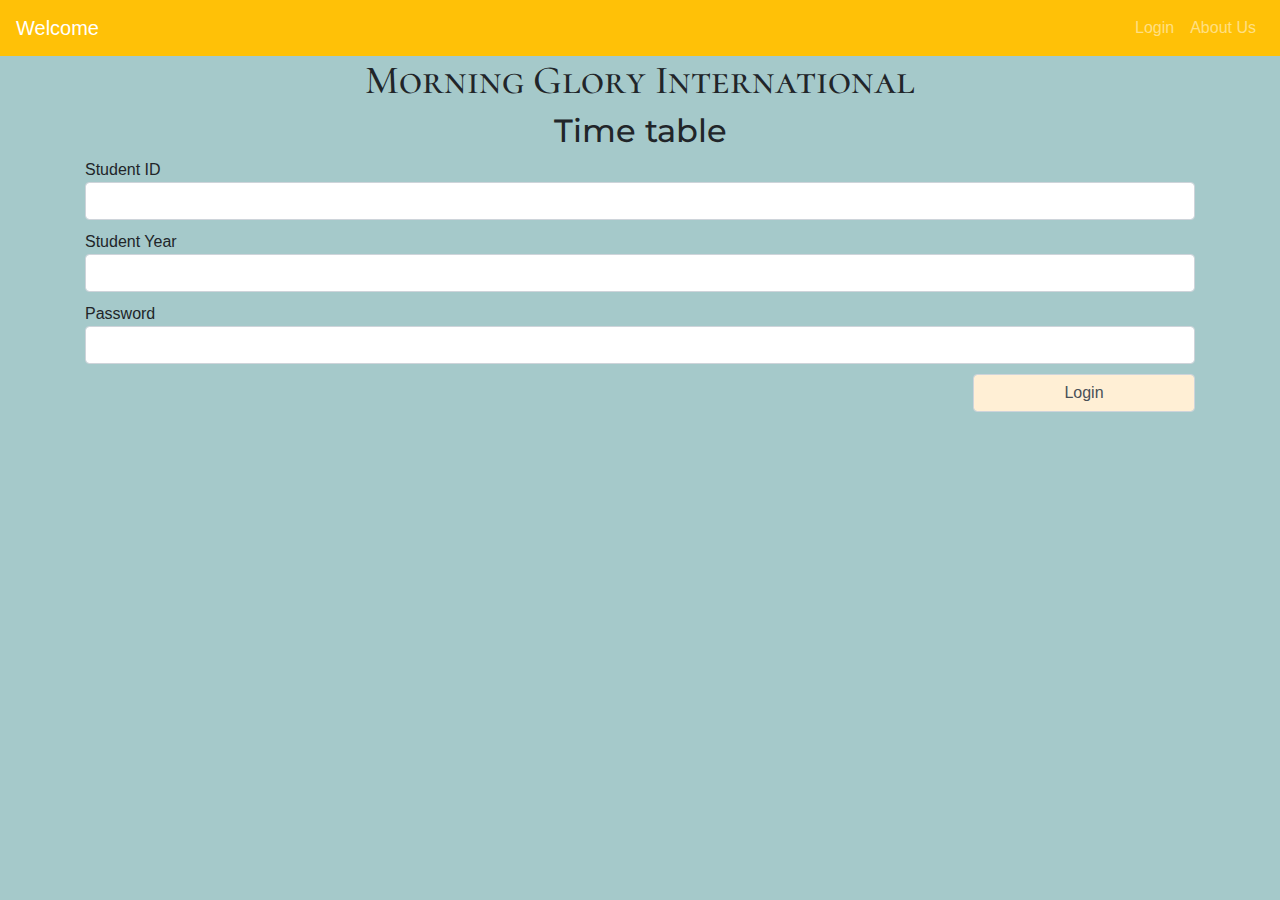
<file: index.html>
<!DOCTYPE html>
<html lang="en">
<head>
    <meta charset="UTF-8">
    <meta http-equiv="X-UA-Compatible" content="IE=edge">
    <meta name="viewport" content="width=device-width, initial-scale=1.0">
    <title>Morning Glory International</title>
    

    <link rel="stylesheet" href="https://cdn.jsdelivr.net/npm/bootstrap@4.1.3/dist/css/bootstrap.min.css" integrity="sha384-MCw98/SFnGE8fJT3GXwEOngsV7Zt27NXFoaoApmYm81iuXoPkFOJwJ8ERdknLPMO" crossorigin="anonymous">    
    <script src="https://code.jquery.com/jquery-3.2.1.slim.min.js" integrity="sha384-KJ3o2DKtIkvYIK3UENzmM7KCkRr/rE9/Qpg6aAZGJwFDMVNA/GpGFF93hXpG5KkN" crossorigin="anonymous"></script>
    <script src="https://cdn.jsdelivr.net/npm/popper.js@1.12.9/dist/umd/popper.min.js" integrity="sha384-ApNbgh9B+Y1QKtv3Rn7W3mgPxhU9K/ScQsAP7hUibX39j7fakFPskvXusvfa0b4Q" crossorigin="anonymous"></script>
    <script src="https://cdn.jsdelivr.net/npm/bootstrap@4.0.0/dist/js/bootstrap.min.js" integrity="sha384-JZR6Spejh4U02d8jOt6vLEHfe/JQGiRRSQQxSfFWpi1MquVdAyjUar5+76PVCmYl" crossorigin="anonymous"></script>
    
    
    <link rel="icon" href="images/favicon.ico">
    <link rel="stylesheet" href="css/style .css">
    <link rel="stylesheet" href="css/bootstrap.css">


    <link rel="preconnect" href="https://fonts.googleapis.com">
    <link rel="preconnect" href="https://fonts.gstatic.com" crossorigin>
    <link href="https://fonts.googleapis.com/css2?family=Cormorant+SC:wght@700&family=Montserrat:wght@600&display=swap" rel="stylesheet">


</head>
<body id="body">
    <nav class="navbar bg-warning navbar-expand-lg navbar-dark" id="navbar">
        <a class="navbar-brand" href="#"> Welcome</a>
         <button class="navbar-toggler" type="button" data-toggle="collapse" data-target="#navbarSupportedContent" aria-controls="navbarSupportedContent" aria-expanded="false" aria-label="Toggle navigation">
        <span class="navbar-toggler-icon"></span>
        </button>
            <div class="collapse navbar-collapse" id="navbarSupportedContent">
                <ul class="navbar-nav ml-auto">
            <li class="nav-item">
                <a class="nav-link" href="#">Login</a>
            </li>
            <li class="nav-item">
                <a class="nav-link" href="pages/AboutUs.html">About Us</a>
            </li>
         
        </ul>
     </div>
    </nav>





    <h1 id="title">Morning Glory International </h1>
    <h2 id="tTbale">Time table</h2>
    


    
   
    <div class="container"> 
        <form action="pages/MultPage.html" onsubmit="return validation()" name="form" method="post">
            <div class="fieldaaa">
                <span>Student ID</span>
                <input type="number" name="" id="id" class="form-control lengthaaa" required>
            </div>
            
            <div class="fieldaaa">
                <span>Student Year</span>
                <input type="number" name="" id="valid"  class="form-control lengthaaa" required>
            </div>
            
            <div class="fieldaaa">
                <span>Password</span>
                <input type="password" name="" id="pass"  class="form-control lengthaaa" required >
            </div>

            <div class="field" id="btnSpan">
                <span id="" >
                    <input type="submit" name="id" id="btnnn" value="Login" class="form-control">
                </span>
            </div>
        </form>
    </div>
</body>
<script src="javascipt/script.js"></script>
</html>
</file>
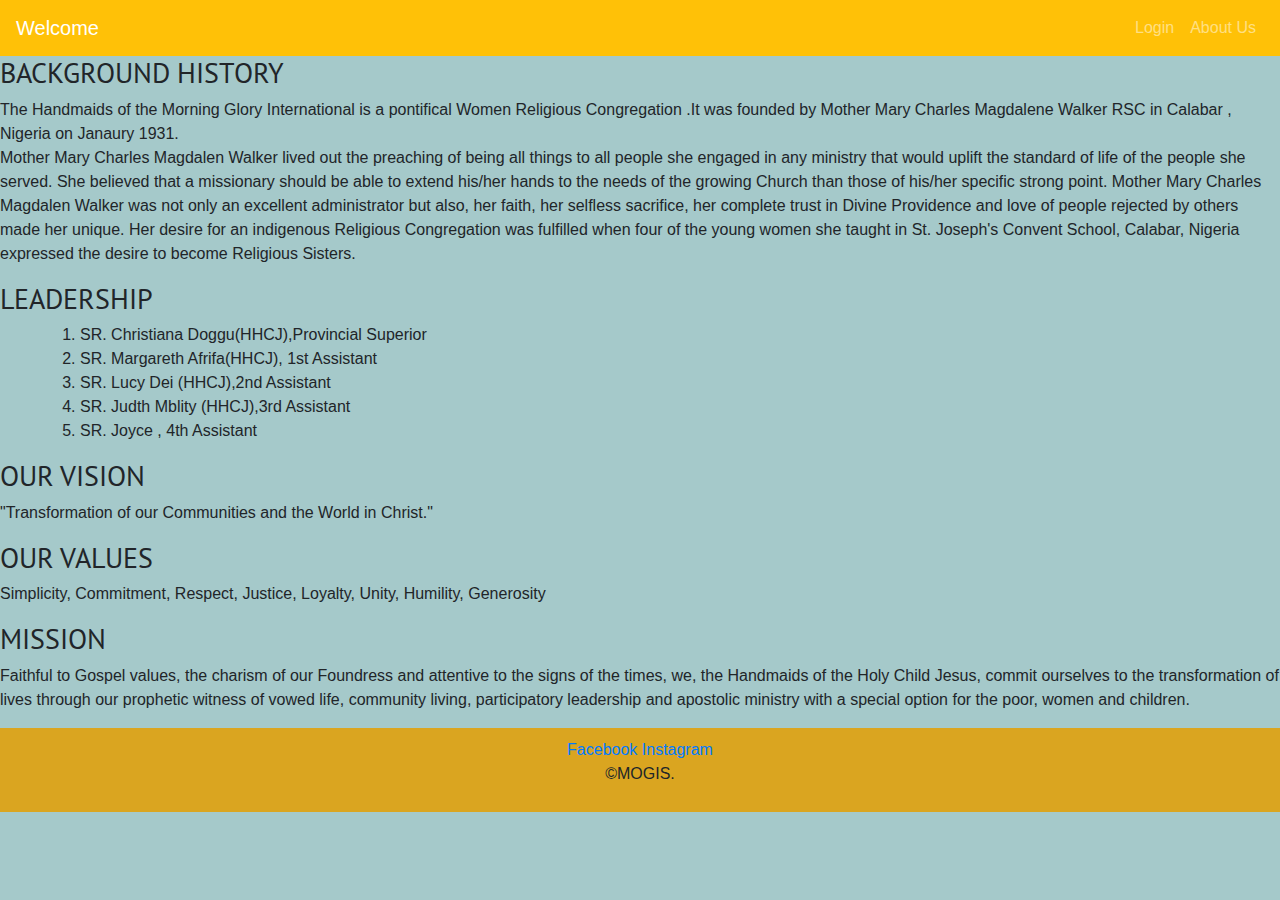
<file: pages/AboutUs.html>
<!DOCTYPE html>
<html lang="en">
<head>
    <meta charset="UTF-8">
    <meta http-equiv="X-UA-Compatible" content="IE=edge">
    <meta name="viewport" content="width=device-width, initial-scale=1.0">

    <title>Morning Glory International</title>

    <link rel="stylesheet" href="https://cdn.jsdelivr.net/npm/bootstrap@4.1.3/dist/css/bootstrap.min.css" integrity="sha384-MCw98/SFnGE8fJT3GXwEOngsV7Zt27NXFoaoApmYm81iuXoPkFOJwJ8ERdknLPMO" crossorigin="anonymous">    
    <script src="https://code.jquery.com/jquery-3.2.1.slim.min.js" integrity="sha384-KJ3o2DKtIkvYIK3UENzmM7KCkRr/rE9/Qpg6aAZGJwFDMVNA/GpGFF93hXpG5KkN" crossorigin="anonymous"></script>
    <script src="https://cdn.jsdelivr.net/npm/popper.js@1.12.9/dist/umd/popper.min.js" integrity="sha384-ApNbgh9B+Y1QKtv3Rn7W3mgPxhU9K/ScQsAP7hUibX39j7fakFPskvXusvfa0b4Q" crossorigin="anonymous"></script>
    <script src="https://cdn.jsdelivr.net/npm/bootstrap@4.0.0/dist/js/bootstrap.min.js" integrity="sha384-JZR6Spejh4U02d8jOt6vLEHfe/JQGiRRSQQxSfFWpi1MquVdAyjUar5+76PVCmYl" crossorigin="anonymous"></script>
    
    
    <link rel="icon" href="../images/favicon.ico">
    <link rel="stylesheet" href="../css/style .css">
    <link rel="stylesheet" href="../css/bootstrap.css">


    <link rel="preconnect" href="https://fonts.googleapis.com">
    <link rel="preconnect" href="https://fonts.gstatic.com" crossorigin>
    <link href="https://fonts.googleapis.com/css2?family=Cormorant+SC:wght@700&family=Montserrat:wght@600&display=swap" rel="stylesheet">
   
    <link rel="preconnect" href="https://fonts.gstatic.com" crossorigin>
    <link href="https://fonts.googleapis.com/css2?family=PT+Sans&display=swap" rel="stylesheet">
</head>
<body id="body">

    <nav class="navbar bg-warning navbar-expand-lg navbar-dark" id="navbar">
        <a class="navbar-brand" href="#"> Welcome</a>
         <button class="navbar-toggler" type="button" data-toggle="collapse" data-target="#navbarSupportedContent" aria-controls="navbarSupportedContent" aria-expanded="false" aria-label="Toggle navigation">
        <span class="navbar-toggler-icon"></span>
        </button>
            <div class="collapse navbar-collapse" id="navbarSupportedContent">
                <ul class="navbar-nav ml-auto">
            <li class="nav-item">
                <a class="nav-link" href="../index.html">Login</a>
            </li>
            <li class="nav-item">
                <a class="nav-link" href="#">About Us</a>
            </li>
         
        </ul>
     </div>
    </nav>

    <h3 class= "capitals">BACKGROUND HISTORY</h3>
<p> The Handmaids of the Morning Glory International is a pontifical Women Religious Congregation .It was founded by Mother Mary Charles  Magdalene Walker RSC in Calabar , Nigeria on Janaury 1931.<br>

    Mother Mary Charles Magdalen Walker lived out the preaching of being all things to all people she engaged in any ministry that would uplift the standard of life of the people she served. She believed that a missionary should be able to extend his/her hands to the needs of the growing Church than those of his/her specific strong point. Mother Mary Charles Magdalen Walker was not only an excellent administrator but also, her faith, her selfless sacrifice, her complete trust in Divine Providence and love of people rejected by others made her unique. Her desire for an indigenous Religious Congregation was fulfilled when four of the young women she taught in St. Joseph's Convent School, Calabar, Nigeria expressed the desire to become Religious Sisters. <br>
</p>
<h3 class= "capitals">LEADERSHIP</h3>

<ul>
    <ol>
        <li >
            SR. Christiana Doggu(HHCJ),Provincial Superior
        </li>
        <li>
            SR. Margareth Afrifa(HHCJ), 1st Assistant
        </li>
        <li>
            SR. Lucy Dei (HHCJ),2nd Assistant
        </li>
        <li>
            SR. Judth Mblity (HHCJ),3rd Assistant
        </li>
        <li>
            SR. Joyce , 4th Assistant
        </li>

    </ol>
</ul>


<h3 class= "capitals">OUR VISION</h3>
<p>
    "Transformation of our Communities and the World in Christ."
</p> 

<h3 class= "capitals">OUR VALUES</h3>
<p>
    Simplicity, Commitment, Respect, Justice, Loyalty, Unity, Humility, Generosity
</p>

<h3 class= "capitals">MISSION</h3>
<p>
    Faithful to Gospel values, the charism of our Foundress and attentive to the signs of the times, we, the Handmaids of the Holy Child Jesus, commit ourselves to the transformation of lives through our prophetic witness of vowed life, community living, participatory leadership and apostolic ministry with a special option for the poor, women and children.
</p>

<div class="bottomaaa">
    <a class="footer-link" href="https://www.facebook.com/Morning-Glory-International-School-346694975515181">Facebook</a>
    <a class="footer-link" href="https://www.instagram.com/mgmcdc/">Instagram</a>
   

    <p class="copyright">©MOGIS.</p>
  </div>

</body>
</html>
</file>
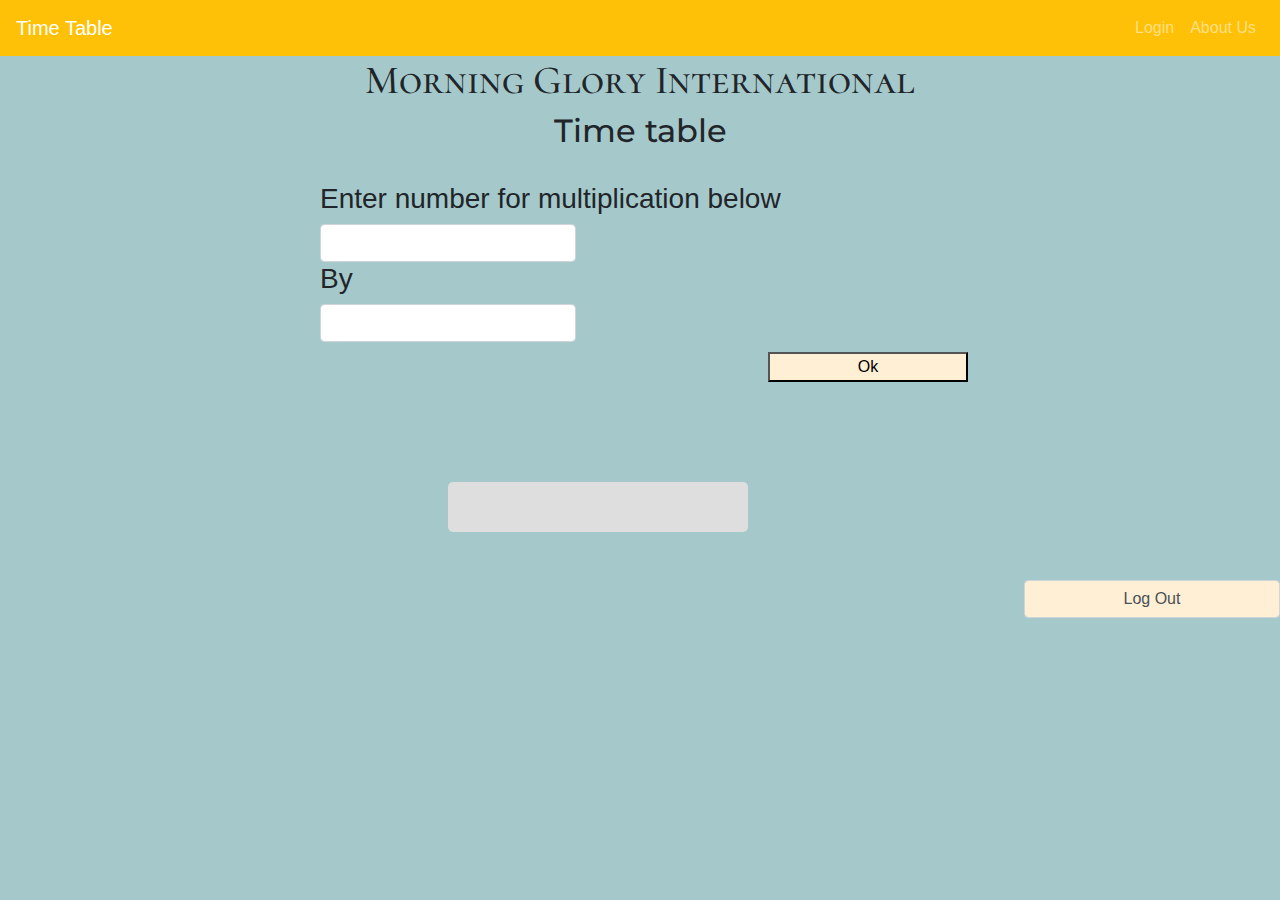
<file: pages/MultPage.html>
<!DOCTYPE html>
<html lang="en">
<head>
    <meta charset="UTF-8">
    <meta http-equiv="X-UA-Compatible" content="IE=edge">
    <meta name="viewport" content="width=device-width, initial-scale=1.0">
    <title>Time Table</title>

    
    <link rel="stylesheet" href="https://cdn.jsdelivr.net/npm/bootstrap@4.1.3/dist/css/bootstrap.min.css" integrity="sha384-MCw98/SFnGE8fJT3GXwEOngsV7Zt27NXFoaoApmYm81iuXoPkFOJwJ8ERdknLPMO" crossorigin="anonymous">    
    <script src="https://code.jquery.com/jquery-3.2.1.slim.min.js" integrity="sha384-KJ3o2DKtIkvYIK3UENzmM7KCkRr/rE9/Qpg6aAZGJwFDMVNA/GpGFF93hXpG5KkN" crossorigin="anonymous"></script>
    <script src="https://cdn.jsdelivr.net/npm/popper.js@1.12.9/dist/umd/popper.min.js" integrity="sha384-ApNbgh9B+Y1QKtv3Rn7W3mgPxhU9K/ScQsAP7hUibX39j7fakFPskvXusvfa0b4Q" crossorigin="anonymous"></script>
    <script src="https://cdn.jsdelivr.net/npm/bootstrap@4.0.0/dist/js/bootstrap.min.js" integrity="sha384-JZR6Spejh4U02d8jOt6vLEHfe/JQGiRRSQQxSfFWpi1MquVdAyjUar5+76PVCmYl" crossorigin="anonymous"></script>
    
    
    <link rel="icon" href="../images/favicon.ico">
    <link rel="stylesheet" href="../css/style .css">
    <link rel="stylesheet" href="../css/bootstrap.css">


    <link rel="preconnect" href="https://fonts.googleapis.com">
    <link rel="preconnect" href="https://fonts.gstatic.com" crossorigin>
    <link href="https://fonts.googleapis.com/css2?family=Cormorant+SC:wght@700&family=Montserrat:wght@600&display=swap" rel="stylesheet">
   

</head>

<body id="body">
    <nav class="navbar bg-warning navbar-expand-lg navbar-dark" id="navbar">
        <a class="navbar-brand" href="#"> Time Table</a>
         <button class="navbar-toggler" type="button" data-toggle="collapse" data-target="#navbarSupportedContent" aria-controls="navbarSupportedContent" aria-expanded="false" aria-label="Toggle navigation">
        <span class="navbar-toggler-icon"></span>
        </button>
            <div class="collapse navbar-collapse" id="navbarSupportedContent">
                <ul class="navbar-nav ml-auto">
            <li class="nav-item">
                <a class="nav-link" href="../index.html">Login</a>
            </li>
            <li class="nav-item">
                <a class="nav-link" href="AboutUs.html">About Us</a>
            </li>
         
        </ul>
     </div>
    </nav>




    <h1 id="title">Morning Glory International </h1>
    <h2 id="tTbale">Time table</h2> <br>

        <div id="No">
            <div class="fieldaaa">
                <h3>Enter number for multiplication below</h3>
                <span></span>
                <input type="number" name="" id="MultNo" class="form-control lengthaaa">
                <h3>By</h3>
                <input type="number" name="" id="MultNo1" class="form-control lengthaaa">
            </div>
        </div>
        <button onclick="addCode()" clas="form-control" id="btnnnn"> Ok</button>
    <div id="container">

    </div>
    <br><br>

    <form action="../index.html" method="post">
    <input type="submit" value="Log Out" class="form-control" id="btnnn">
    </form>
</body>
<script src="../javascipt/MultJS.js">
</script>
</html>
</file>
<file: css/style .css>
.containeraaa{
    width: 500px;
    height: auto;
    background-color: aqua;
    border-radius: 5px;
    padding: 16px 20px;
    
}


#title{
    text-align: center;
    font-family: 'Cormorant SC', serif;
}

#tTbale{
    text-align: center;
    font-family: 'Montserrat', sans-serif;
}

#body{
   background-color:#A5C9CA;
}

.lengthaaa{
    width: 70%;
}

#btnnn{
    width: 20%;
    background-color: papayawhip;
    margin-left: 80%;

}

#btnnnn{
    background-color: papayawhip;
    margin-left: 60%;
    width: 200px;
}

#btnn{
    margin-left: 60%;
    
}

.fieldaaa{
    padding-bottom: 10px;;
}

#container{
	position: relative;
	margin-top: 100px;
	text-align: center;
	background: #dedede;
	border-radius: 5px;
    margin-left: 35%;
    margin-right: 35%;
    width: 300px;
    height: 50px;
}

#MultNo{
    width: 40%;
}
#MultNo1{
    width: 40%;
}

#No{
    margin-left: 25%;
    margin-right: 25%;
}

.capitals{
    font-family: 'PT Sans', sans-serif
}

.bottomaaa{
    background-color: goldenrod;
    padding: 10px 0px 10px;
    text-align: center;
    }
</file>
